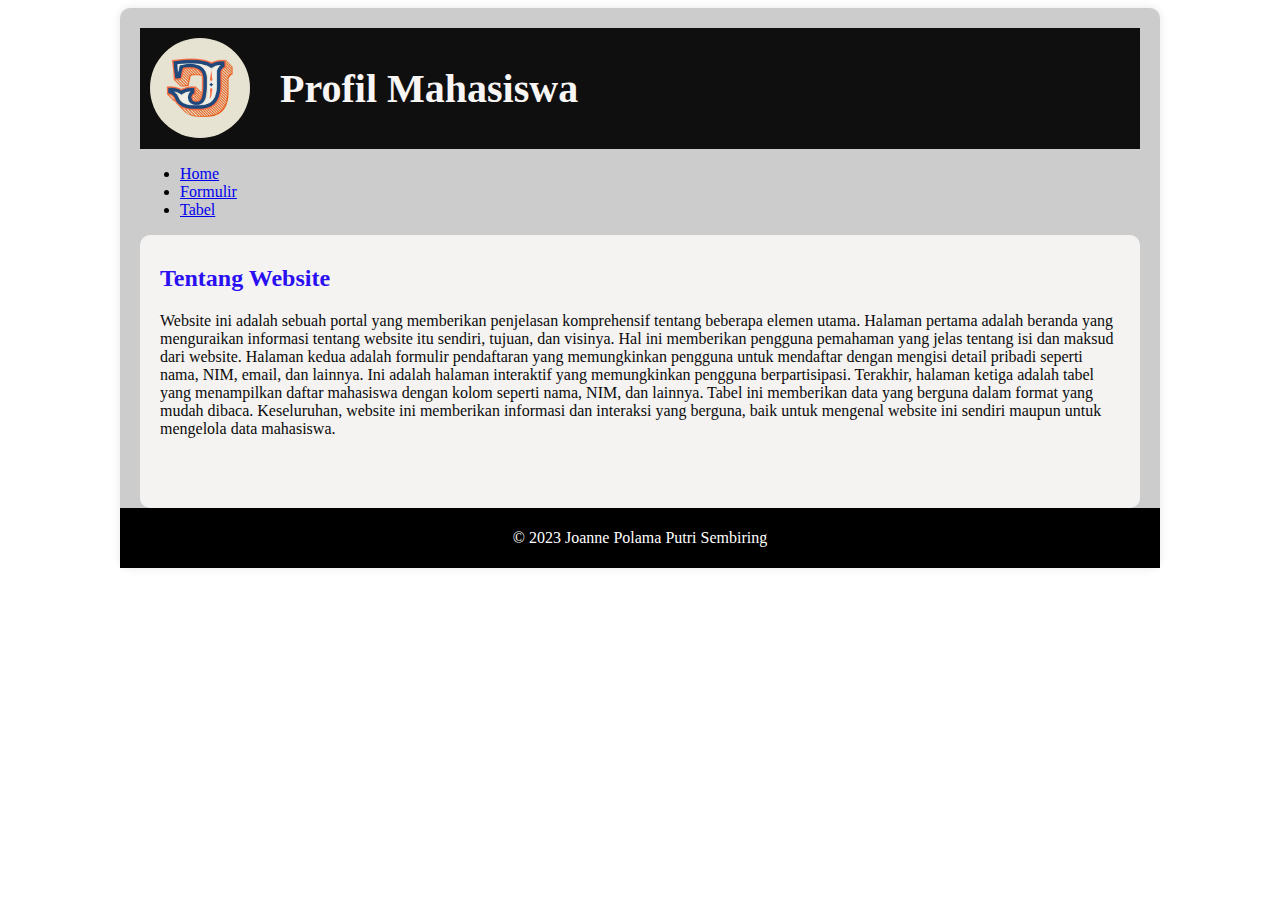
<file: index.html>
<!DOCTYPE html>
<html lang="en">

<head>
    <meta charset="UTF-8">
    <meta name="viewport" content="width=device-width, initial-scale=1.0">
    <title>UTS_121140128</title>
    <link rel="stylesheet" href="style.css">
</head>

<body>
    <section class="container" id="home">
        <header class="head">
            <img src="logo.jpg" alt="logoku" class="gambar">

            <div class="side">
                <h1 style="font-family:Bradley Hand ITC;">Profil Mahasiswa</h1>
            </div>
        </header>

        <nav>
            <ul>
                <li><a href="index.html">Home</a></li>
                <li><a href="form.html">Formulir</a></li>
                <li><a href="tabel.html">Tabel</a></li>
            </ul>
            </nav>

        <section class="home">
            <h2>Tentang Website</h2>
            <p>Website ini adalah sebuah portal yang memberikan penjelasan komprehensif tentang beberapa elemen utama. Halaman pertama adalah beranda yang menguraikan informasi tentang website itu sendiri, tujuan, dan visinya. Hal ini memberikan pengguna
                pemahaman yang jelas tentang isi dan maksud dari website. Halaman kedua adalah formulir pendaftaran yang memungkinkan pengguna untuk mendaftar dengan mengisi detail pribadi seperti nama, NIM, email, dan lainnya. Ini adalah halaman interaktif
                yang memungkinkan pengguna berpartisipasi. Terakhir, halaman ketiga adalah tabel yang menampilkan daftar mahasiswa dengan kolom seperti nama, NIM, dan lainnya. Tabel ini memberikan data yang berguna dalam format yang mudah dibaca. Keseluruhan,
                website ini memberikan informasi dan interaksi yang berguna, baik untuk mengenal website ini sendiri maupun untuk mengelola data mahasiswa.</p>
        </section>

        <footer>
            <p>&copy; 2023 Joanne Polama Putri Sembiring</p>
        </footer>

</html>
</file>
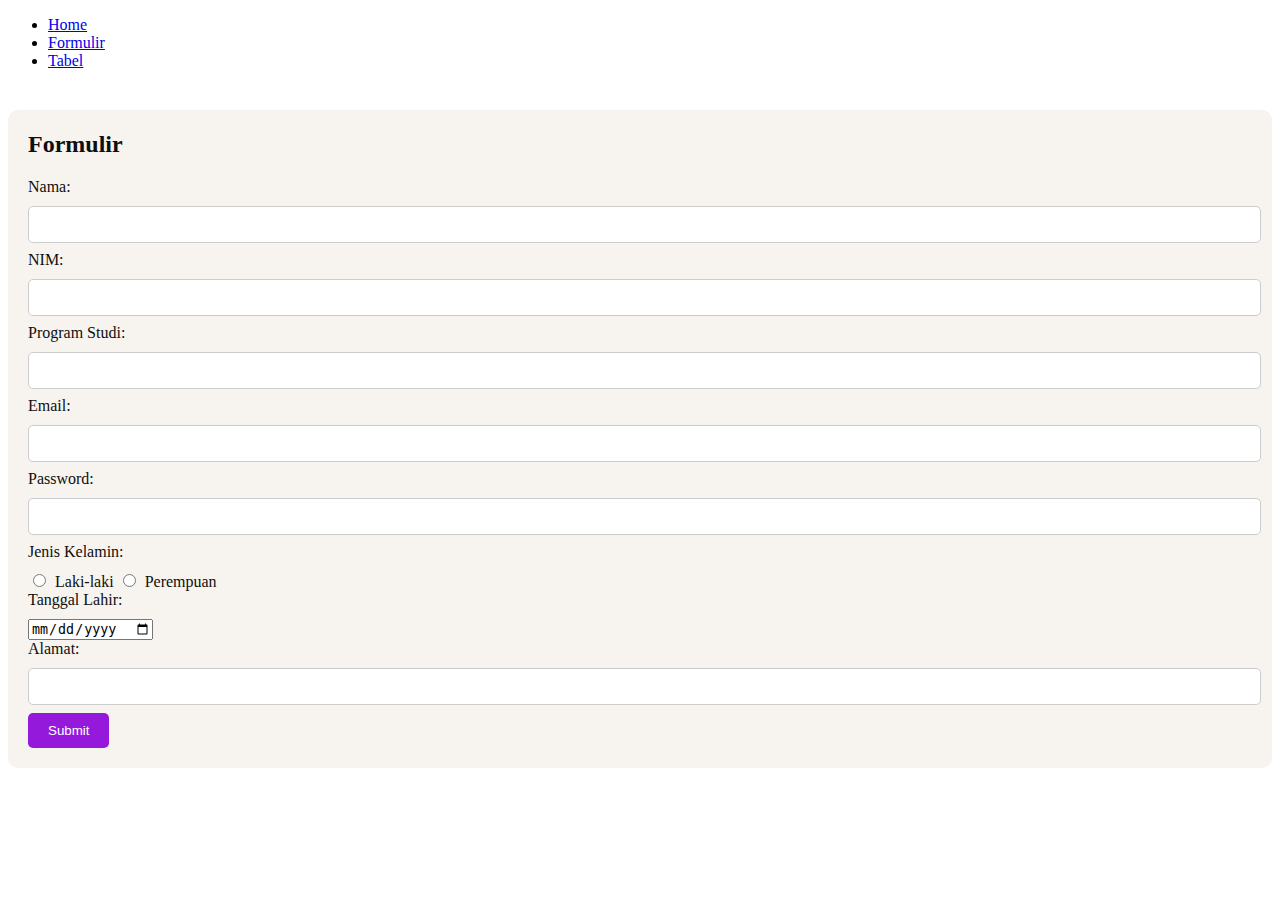
<file: form.html>
<!DOCTYPE html>
<html lang="en">

<head>
    <meta charset="UTF-8">
    <meta name="viewport" content="width=device-width, initial-scale=1.0">
    <title>Document</title>
    <link rel="stylesheet" href="style.css">
</head>

<nav>
    <ul>
        <li><a href="index.html">Home</a></li>
        <li><a href="form.html">Formulir</a></li>
        <li><a href="tabel.html">Tabel</a></li>
    </ul>
    </nav>

<body>
    <section class="form" id="form">
        <h2 id="form-mahasiswa">Formulir</h2>
        <form action="proses_pendaftaran.php" method="get">
            <label for="nama">Nama:</label>
            <input type="text" id="nama" name="nama" required /><br />

            <label for="nim">NIM:</label>
            <input type="text" id="nim" name="nim" required /><br />

            <label for="prodi">Program Studi:</label>
            <input type="text" id="prodi" name="prodi" required /><br />

            <label for="email">Email:</label>
            <input type="email" id="email" name="email" required /><br />

            <label for="password">Password:</label>
            <input type="password" id="password" name="password" required /><br />

            <label for="gender">Jenis Kelamin:</label>
            <input type="radio" id="gender" name="gender" value="Laki-laki" required /> Laki-laki
            <input type="radio" id="gender" name="gender" value="Perempuan" required /> Perempuan<br />

            <label for="birthdate">Tanggal Lahir:</label>
            <input type="date" id="birthdate" name="birthdate" required /><br />

            <label for="alamat">Alamat:</label>
            <input type="alamat" id="alamat" required /><br />

            <button class="btn" type="submit">Submit</button>
        </form>
    </section>
</body>

</html>
</file>
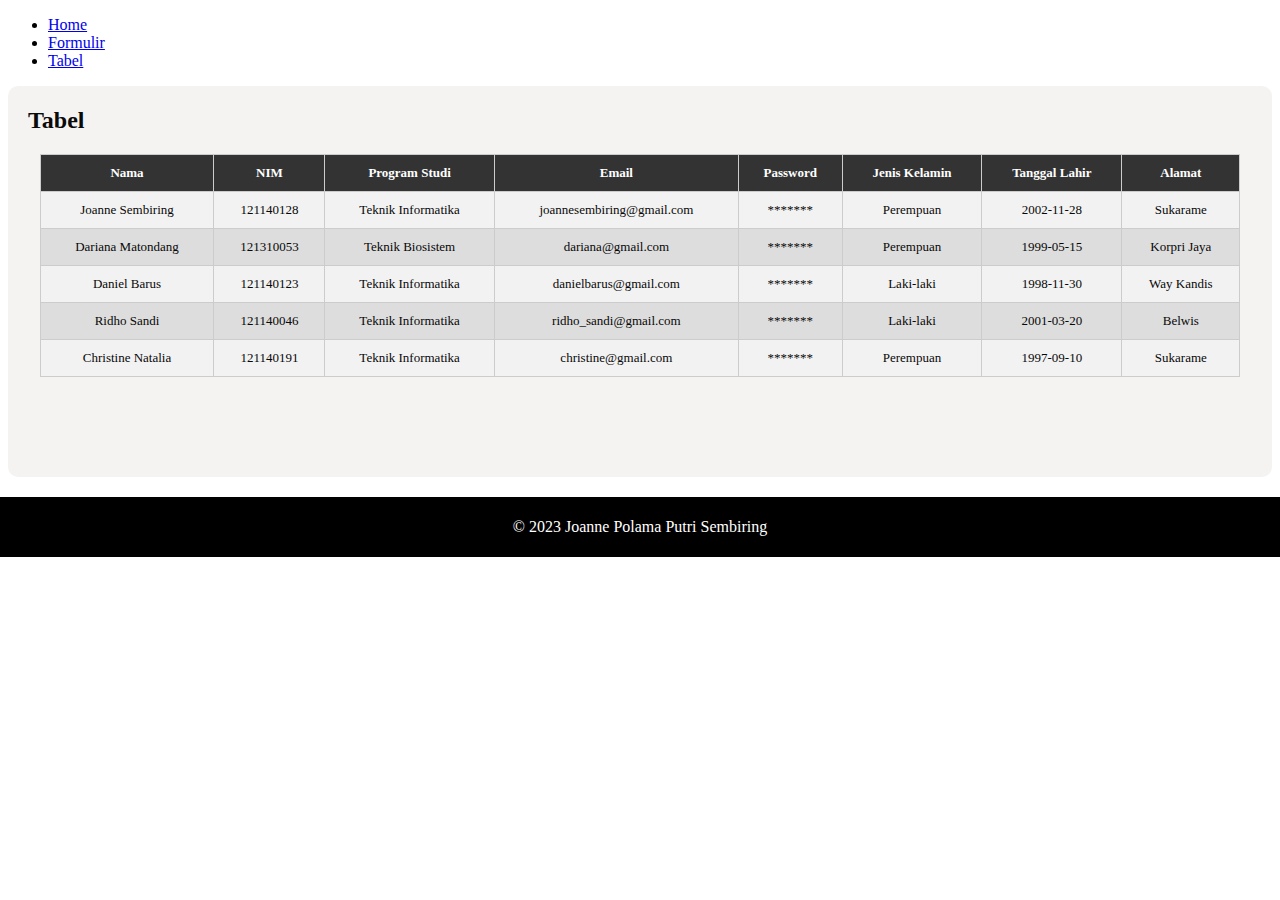
<file: tabel.html>
<!DOCTYPE html>
<html lang="en">

<head>
    <meta charset="UTF-8">
    <meta name="viewport" content="width=device-width, initial-scale=1.0">
    <title>Document</title>
    <link rel="stylesheet" href="style.css">
</head>

<nav>
    <ul>
        <li><a href="index.html">Home</a></li>
        <li><a href="form.html">Formulir</a></li>
        <li><a href="tabel.html">Tabel</a></li>
    </ul>
    </nav>

<body>
    <section class="tabel" id="tabel">
        <h2 id="tabel-mahasiswa">Tabel</h2>
        <form action="#">
            <table>
                <tr>
                    <th>Nama</th>
                    <th>NIM</th>
                    <th>Program Studi</th>
                    <th>Email</th>
                    <th>Password</th>
                    <th>Jenis Kelamin</th>
                    <th>Tanggal Lahir</th>
                    <th>Alamat</th>
                </tr>
                <tr>
                    <td>Joanne Sembiring</td>
                    <td>121140128</td>
                    <td>Teknik Informatika</td>
                    <td>joannesembiring@gmail.com</td>
                    <td>*******</td>
                    <td>Perempuan</td>
                    <td>2002-11-28</td>
                    <td>Sukarame</td>
                </tr>
                <tr>
                    <td>Dariana Matondang</td>
                    <td>121310053</td>
                    <td>Teknik Biosistem</td>
                    <td>dariana@gmail.com</td>
                    <td>*******</td>
                    <td>Perempuan</td>
                    <td>1999-05-15</td>
                    <td>Korpri Jaya</td>
                </tr>
                <!-- Tambahkan data dummy lainnya -->
                <tr>
                    <td>Daniel Barus</td>
                    <td>121140123</td>
                    <td>Teknik Informatika</td>
                    <td>danielbarus@gmail.com</td>
                    <td>*******</td>
                    <td>Laki-laki</td>
                    <td>1998-11-30</td>
                    <td>Way Kandis</td>
                </tr>
                <tr>
                    <td>Ridho Sandi</td>
                    <td>121140046</td>
                    <td>Teknik Informatika</td>
                    <td>ridho_sandi@gmail.com</td>
                    <td>*******</td>
                    <td>Laki-laki</td>
                    <td>2001-03-20</td>
                    <td>Belwis</td>
                </tr>
                <tr>
                    <td>Christine Natalia</td>
                    <td>121140191</td>
                    <td>Teknik Informatika</td>
                    <td>christine@gmail.com</td>
                    <td>*******</td>
                    <td>Perempuan</td>
                    <td>1997-09-10</td>
                    <td>Sukarame</td>
                </tr>
            </table>
        </form>

    </section>
    </div>
</body>

<footer>
    <p>&copy; 2023 Joanne Polama Putri Sembiring</p>
</footer>
</body>

</html>
</file>
<file: style.css>
.head {
    padding: 10px;
    display: flex;
    background-color: rgb(16, 15, 15);
    justify-content: center;
    align-items: center;
}
  
.home h2 {
    color: #290ff1;
    margin: 20px;
}

.home p {
    margin: 20px;
}
  
.body {
    font-family: Arial, sans-serif;
    background-color: #f3f2f4;
    margin: 0;
    padding: 0;
}
  
.container {
    max-width: 1000px;
    margin: 0 auto;
    padding: 20px;
    background-color: #ccc;
    box-shadow: 0 0 10px rgba(0, 0, 0, 0.1);
    border-radius: 10px;
}
  
.gambar {
    width: 100px;
    height: 100px;
    border-radius: 50%;
    margin-right: 30px;
}
  
.side {
    flex: 1;
    font-size: 20px;
    color: #f8f5f5;
}
  
.navbar {
    display: flex;
    flex-direction: row;
    justify-content: end;
    align-items: center;

    background-color: rgb(248, 6, 58);
}
  
.menu {
    color: rgb(255, 255, 255);
    margin-left: 10px;
    padding: 10px;
    cursor: pointer;
    transition: color 0.3s;
}
  
.menu:hover {
    color: #333dff;
}
  
.h2 {
    font-size: 24px;
    margin-bottom: 10px;
}
  
.p {
    font-size: 16px;
    line-height: 1.5;
    color: #ffff;
}
  
.home,
.form,
.tabel {
    background-color: #f5f3f1;
    color: #0a0a0b;
}
  
.home {
    padding-top: 10px;
    border-radius: 10px;
    padding-bottom: 50px;
}

.form {
    background-color: #f7f4f0;
    color: #0f0e0e;
    padding: 20px;
    border-radius: 10px;
    margin-top: 40px;
    margin-bottom: 30px;
}
  
.form h2 {
    font-size: 24px;
    margin-bottom: 20px;
    margin-top: 1px;
}
  
.form label {
    font-size: 16px;
    margin-bottom: 10px;
    display: block;
}
  
.form input[type="text"],
.form input[type="email"],
.form input[type="password"],
.form input[type="alamat"] {
    width: 100%;
    padding-top: 10px;
    padding-bottom: 10px;
    padding-right: 5px;
    margin-bottom: 8px;
    border: 1px solid #ccc;
    border-radius: 5px;
}
  
.form input[type="radio"] {
    margin-right: 5px;
}
  
.form input[type="submit"] {
    background-color: #1f4172;
    color: #fff;
    padding: 10px 20px;
    border: none;
    border-radius: 5px;
    cursor: pointer;
    transition: background-color 0.3s;
}
  
.form input[type="submit"]:hover {
    background-color: #000000;
}
  
.btn {
    background-color: #9419db;
    color: #fff;
    padding: 10px 20px;
    border: none;
    border-radius: 5px;
    cursor: pointer;
    transition: background-color 0.3s;
  }
  
  .btn:hover {
    background-color: #f1b4bb;
  }
  
  .tabel h2 {
    font-size: 24px;
    margin-bottom: 20px;
    margin-top: 1px;
    margin-left: 20px;
  }
  .tabel {
    padding-top: 20px;
    padding-bottom: 100px;
    margin-bottom: 20px;
    border-radius: 10px;
  }
  table {
    width: 95%;
    border-collapse: collapse;
    color: rgb(8, 8, 8);
    font-size: 13px;
    margin: 0 auto;
  }
  
  th,
  td {
    border: 1px solid #ccc;
    padding: 10px;
    text-align: center;
  }
  
  th {
    background-color: #333;
    color: #fff;
  }
  
  tr:nth-child(even) {
    background-color: #f2f2f2;
  }
  
  tr:nth-child(odd) {
    background-color: #ddd;
  }
  footer {
    background-color: #000000;
    color: #fff;
    padding: 5px;
    text-align: center;
    margin-bottom: -20px;
    margin-left: -20px;
    margin-right: -20px;
  }
</file>
